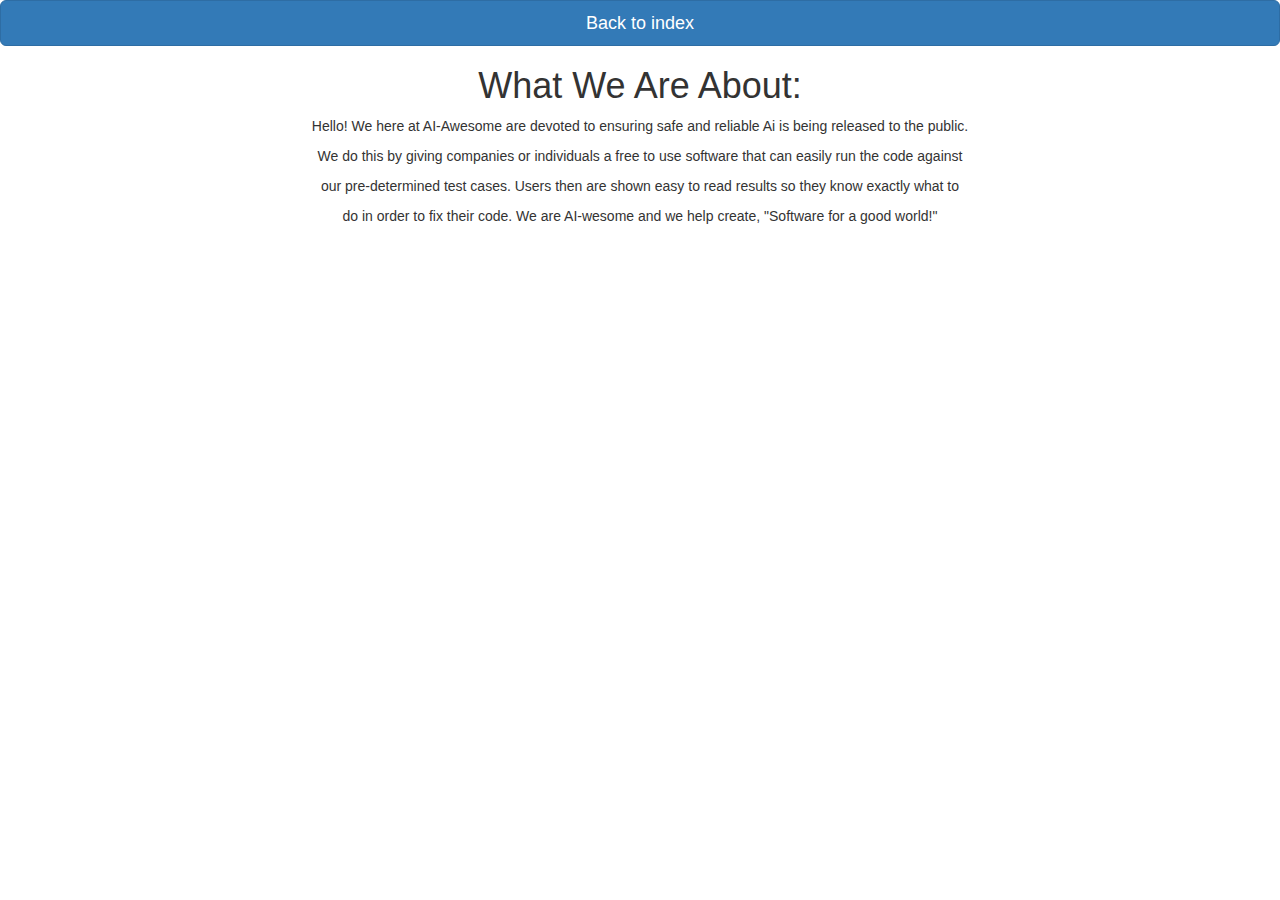
<file: about.html>
<!DOCTYPE html>
<html lang="en">
<head>
    
    <link rel="stylesheet" href="https://stackpath.bootstrapcdn.com/bootstrap/3.4.1/css/bootstrap.min.css" integrity="sha384-HSMxcRTRxnN+Bdg0JdbxYKrThecOKuH5zCYotlSAcp1+c8xmyTe9GYg1l9a69psu" crossorigin="anonymous">
    <link rel="stylesheet" type="text/css" href="about.css" />
    <script type="text/javascript" src="bootstrap.js"></script>
    <meta charset="UTF-8">
    <meta http-equiv="X-UA-Compatible" content="IE=edge">
    <meta name="viewport" content="width=device-width, initial-scale=1.0">
    <title>Document</title>

</head>
<body>

    <a href="index.html" class="btn btn-primary btn-lg btn-block" role="button" aria-pressed="true">Back to index</a>
    
    <h1>What We Are About:</h1>
    <p>Hello! We here at AI-Awesome are devoted to ensuring safe and reliable Ai is being released to the public. </p>
    <p>We do this by giving companies or individuals a free to use software that can easily run the code against</p>
    <p>our pre-determined test cases. Users then are shown easy to read results so they know exactly what to</p>
    <p>do in order to fix their code. We are AI-wesome and we help create, "Software for a good world!"</p>
    
</body>
</html>
</file>
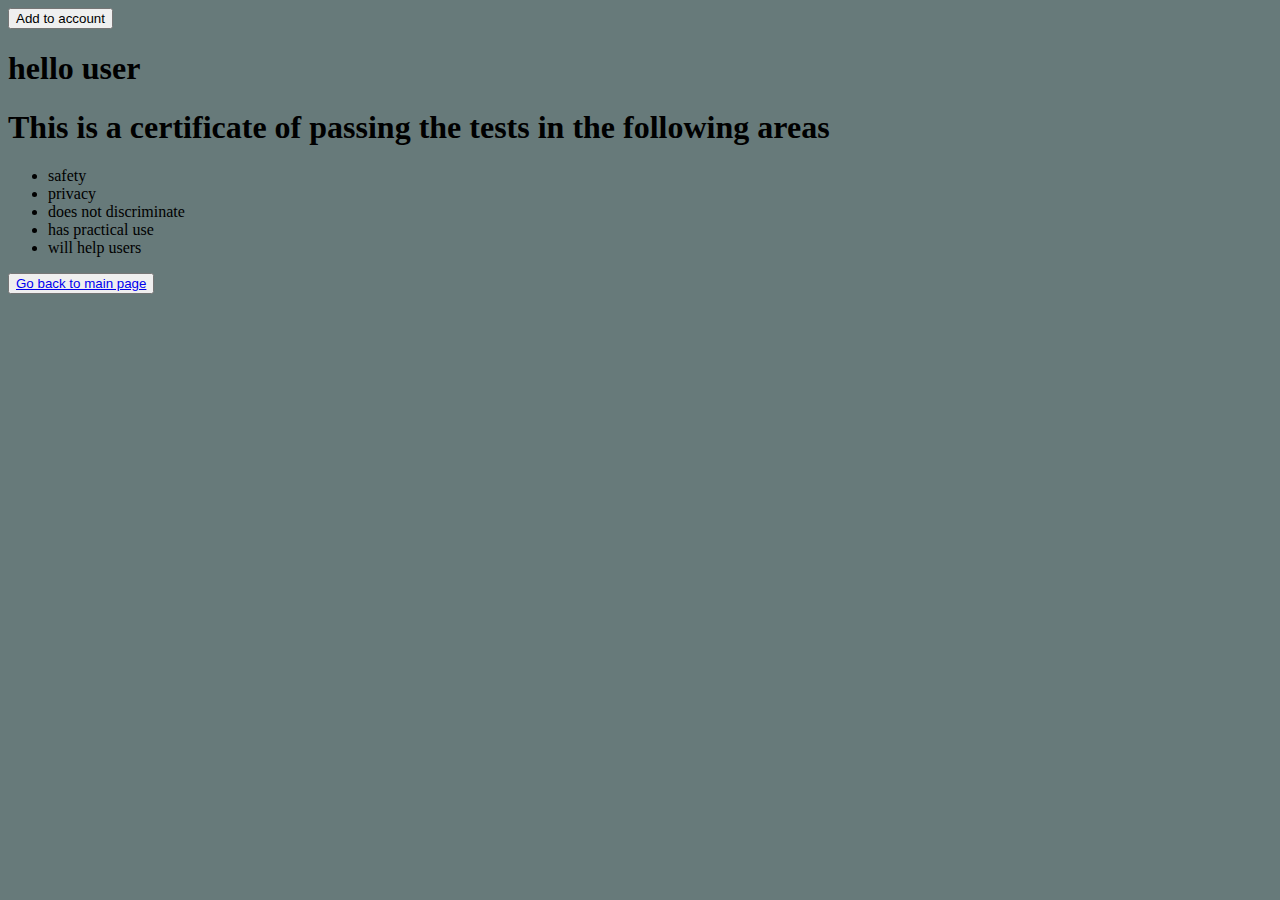
<file: success.html>
<!DOCTYPE html>
<html lang="en">
<head>
    <meta charset="UTF-8">
    <meta http-equiv="X-UA-Compatible" content="IE=edge">
    <meta name="viewport" content="width=device-width, initial-scale=1.0">
    <title>Document</title>
    <link rel="stylesheet" href="success.css">
</head>
<body>
    <form>
        <button onclick = "clickfunction()">Add to account</button>
    
    </form>
    
    <script>
        function clickfunction() {
            alert('You have added to your account');
        }
    </script>
    
    
    
    <h1>hello user</h1>
    
    <h1>This is a certificate of passing the tests in the following areas</h1>

    <ul>
        <li>safety</li>
        <li>privacy </li>
        <li>does not discriminate</li>
        <li>has practical use</li>
        <li>will help users</li>
        
    </ul>
    <div class="nice">
        <button ><a href="index.html">Go back to main page</a></button>
    </div>
</body>
</html>
</file>
<file: about.css>
body{
    text-align: center;
}
</file>
<file: success.css>
body {
    background-color: rgb(103, 122, 122);
}

.nice {
    color: blue
}
</file>
